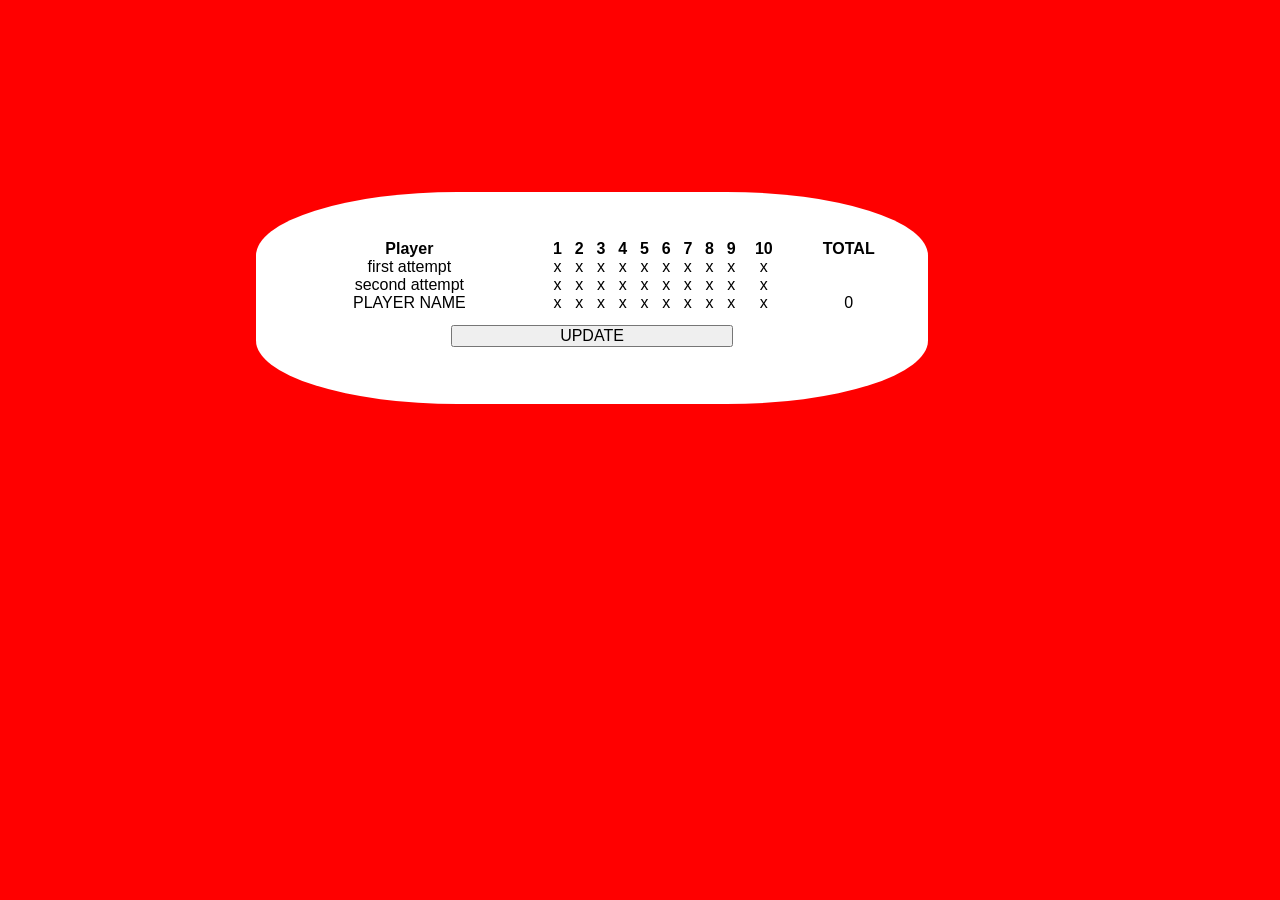
<file: index.html>
<!DOCTYPE html>
<html>

<head>

	<title> Bowling Game </title>
	<meta charset='utf8'>
	<link rel="stylesheet" href="css/stylesheet.css">

</head>

<body>

	<section id="contents">
		
		<section id="table-box">	

			<table>
			  <tr>
			  	<th>Player</th>
			    <th>1</th>
			    <th>2</th> 
			    <th>3</th>
			    <th>4</th>
			    <th>5</th> 
			    <th>6</th>
			    <th>7</th>
			    <th>8</th> 
			    <th>9</th>
			    <th>10</th>
			    <th>TOTAL</th>
			  </tr>
			  <tr>
			    <td id="first-attempt">first attempt</td>
			    <td id="first-frame-firstattempt">x</td> 
			    <td id="second-frame-firstattempt">x</td>
			    <td id="third-frame-firstattempt">x</td> 
			    <td id="fourth-frame-firstattempt">x</td>
			    <td id="fifth-frame-firstattempt">x</td> 
			    <td id="sixth-frame-firstattempt">x</td>
			    <td id="seventh-frame-firstattempt">x</td> 
			    <td id="eigth-frame-firstattempt">x</td>
			    <td id="ninth-frame-firstattempt">x</td> 
			    <td id="tenth-frame-firstattempt">x</td>
			  </tr>
			  <tr>
			    <td id="second-attempt">second attempt</td>
			    <td id="first-frame-secondattempt">x</td> 
			    <td id="second-frame-secondattempt">x</td>
			    <td id="third-frame-secondattempt"->x</td> 
			    <td id="fourth-frame-secondattempt">x</td>
			    <td id="fifth-frame-secondattempt">x</td> 
			    <td id="sixth-frame-secondattempt">x</td>
			    <td id="seventh-frame-secondattempt">x</td> 
			    <td id="eigth-frame-secondattempt">x</td>
			    <td id="ninth-frame-secondattempt">x</td> 
			    <td id="tenth-frame-secondattempt">x</td>
			  </tr>
			  <tr>
			    <td id="player-name">PLAYER NAME</td>
			    <td id="first-frame">x</td> 
			    <td id="second-frame">x</td>
			    <td id="third-frame">x</td> 
			    <td id="fourth-frame">x</td>
			    <td id="fifth-frame">x</td> 
			    <td id="sixth-frame">x</td>
			    <td id="seventh-frame">x</td> 
			    <td id="eigth-frame">x</td>
			    <td id="ninth-frame">x</td> 
			    <td id="tenth-frame">x</td>
			    <td id="total">x</td>
			  </tr>
			</table>

			<button id="bowl"> UPDATE </button>

		</section>	

	</section>

	<script src="https://code.jquery.com/jquery-1.11.2.js"></script>
	<script src="js/bowling.js"></script>
	<script src="js/interface.js"></script>

</body>

</html>
</file>
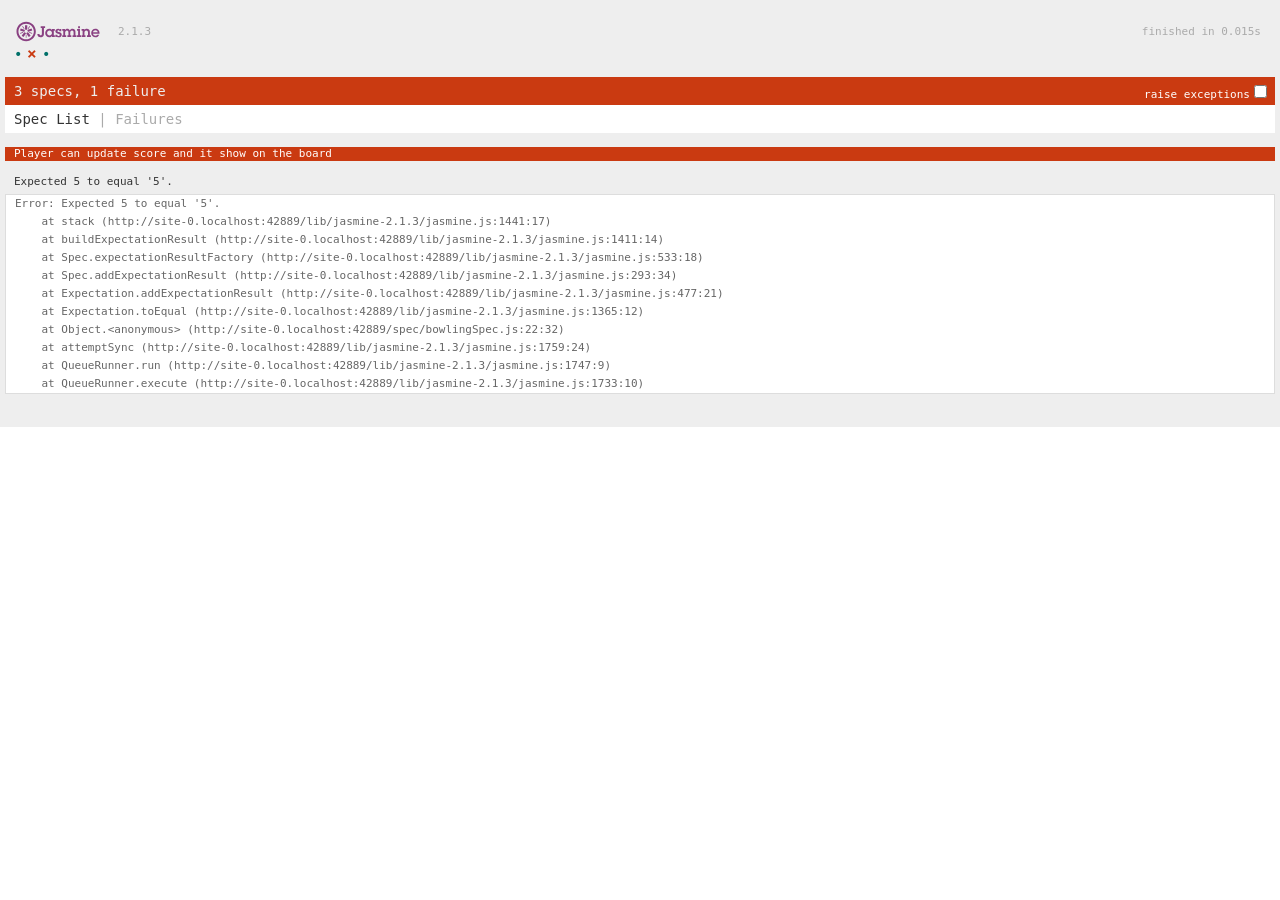
<file: SpecRunner.html>
<!DOCTYPE html>
<html>
<head>
  <meta charset="utf-8">
  <title>Jasmine Spec Runner v2.1.3</title>

  <link rel="shortcut icon" type="image/png" href="lib/jasmine-2.1.3/jasmine_favicon.png">
  <link rel="stylesheet" href="lib/jasmine-2.1.3/jasmine.css">

  <script src="lib/jasmine-2.1.3/jasmine.js"></script>
  <script src="lib/jasmine-2.1.3/jasmine-html.js"></script>
  <script src="lib/jasmine-2.1.3/boot.js"></script>

  <!-- include source files here... -->
  <script src="js/bowling.js"></script>

  <!-- include spec files here... -->
  <script src="spec/bowlingSpec.js"></script>

</head>

<body>
</body>
</html>
</file>
<file: css/stylesheet.css>
@import url('normalise.css');

* {
	margin: 0;
	padding: 0;
}

html {
	height: 100%;
}

body {
	height: 100%;
}

#contents { 
	float: left;
	height: 100%;
	width: 100%;
	background-color: red;
}

#table-box {
	height: 20%;
	width: 50%;
	margin-top: 15%;
	margin-left: 20%;
	background-color: white;
	text-align: center;
	padding: 1em;
	border-radius: 30%;
}

table {
	 margin-top: 5%;
	 width: 100%;
	 text-align: center;
	 vertical-align: center;
}

#bowl {
	margin-top: 2%;
	width: 44%;
}
</file>
<file: lib/jasmine-2.1.3/jasmine.css>
body { overflow-y: scroll; }

.jasmine_html-reporter { background-color: #eeeeee; padding: 5px; margin: -8px; font-size: 11px; font-family: Monaco, "Lucida Console", monospace; line-height: 14px; color: #333333; }
.jasmine_html-reporter a { text-decoration: none; }
.jasmine_html-reporter a:hover { text-decoration: underline; }
.jasmine_html-reporter p, .jasmine_html-reporter h1, .jasmine_html-reporter h2, .jasmine_html-reporter h3, .jasmine_html-reporter h4, .jasmine_html-reporter h5, .jasmine_html-reporter h6 { margin: 0; line-height: 14px; }
.jasmine_html-reporter .banner, .jasmine_html-reporter .symbol-summary, .jasmine_html-reporter .summary, .jasmine_html-reporter .result-message, .jasmine_html-reporter .spec .description, .jasmine_html-reporter .spec-detail .description, .jasmine_html-reporter .alert .bar, .jasmine_html-reporter .stack-trace { padding-left: 9px; padding-right: 9px; }
.jasmine_html-reporter .banner { position: relative; }
.jasmine_html-reporter .banner .title { background: url('[data-uri]') no-repeat; background: url('[data-uri]') no-repeat, none; -webkit-background-size: 100%; -moz-background-size: 100%; -o-background-size: 100%; background-size: 100%; display: block; float: left; width: 90px; height: 25px; }
.jasmine_html-reporter .banner .version { margin-left: 14px; position: relative; top: 6px; }
.jasmine_html-reporter .banner .duration { position: absolute; right: 14px; top: 6px; }
.jasmine_html-reporter #jasmine_content { position: fixed; right: 100%; }
.jasmine_html-reporter .version { color: #aaaaaa; }
.jasmine_html-reporter .banner { margin-top: 14px; }
.jasmine_html-reporter .duration { color: #aaaaaa; float: right; }
.jasmine_html-reporter .symbol-summary { overflow: hidden; *zoom: 1; margin: 14px 0; }
.jasmine_html-reporter .symbol-summary li { display: inline-block; height: 8px; width: 14px; font-size: 16px; }
.jasmine_html-reporter .symbol-summary li.passed { font-size: 14px; }
.jasmine_html-reporter .symbol-summary li.passed:before { color: #007069; content: "\02022"; }
.jasmine_html-reporter .symbol-summary li.failed { line-height: 9px; }
.jasmine_html-reporter .symbol-summary li.failed:before { color: #ca3a11; content: "\d7"; font-weight: bold; margin-left: -1px; }
.jasmine_html-reporter .symbol-summary li.disabled { font-size: 14px; }
.jasmine_html-reporter .symbol-summary li.disabled:before { color: #bababa; content: "\02022"; }
.jasmine_html-reporter .symbol-summary li.pending { line-height: 17px; }
.jasmine_html-reporter .symbol-summary li.pending:before { color: #ba9d37; content: "*"; }
.jasmine_html-reporter .symbol-summary li.empty { font-size: 14px; }
.jasmine_html-reporter .symbol-summary li.empty:before { color: #ba9d37; content: "\02022"; }
.jasmine_html-reporter .exceptions { color: #fff; float: right; margin-top: 5px; margin-right: 5px; }
.jasmine_html-reporter .bar { line-height: 28px; font-size: 14px; display: block; color: #eee; }
.jasmine_html-reporter .bar.failed { background-color: #ca3a11; }
.jasmine_html-reporter .bar.passed { background-color: #007069; }
.jasmine_html-reporter .bar.skipped { background-color: #bababa; }
.jasmine_html-reporter .bar.errored { background-color: #ca3a11; }
.jasmine_html-reporter .bar.menu { background-color: #fff; color: #aaaaaa; }
.jasmine_html-reporter .bar.menu a { color: #333333; }
.jasmine_html-reporter .bar a { color: white; }
.jasmine_html-reporter.spec-list .bar.menu.failure-list, .jasmine_html-reporter.spec-list .results .failures { display: none; }
.jasmine_html-reporter.failure-list .bar.menu.spec-list, .jasmine_html-reporter.failure-list .summary { display: none; }
.jasmine_html-reporter .running-alert { background-color: #666666; }
.jasmine_html-reporter .results { margin-top: 14px; }
.jasmine_html-reporter.showDetails .summaryMenuItem { font-weight: normal; text-decoration: inherit; }
.jasmine_html-reporter.showDetails .summaryMenuItem:hover { text-decoration: underline; }
.jasmine_html-reporter.showDetails .detailsMenuItem { font-weight: bold; text-decoration: underline; }
.jasmine_html-reporter.showDetails .summary { display: none; }
.jasmine_html-reporter.showDetails #details { display: block; }
.jasmine_html-reporter .summaryMenuItem { font-weight: bold; text-decoration: underline; }
.jasmine_html-reporter .summary { margin-top: 14px; }
.jasmine_html-reporter .summary ul { list-style-type: none; margin-left: 14px; padding-top: 0; padding-left: 0; }
.jasmine_html-reporter .summary ul.suite { margin-top: 7px; margin-bottom: 7px; }
.jasmine_html-reporter .summary li.passed a { color: #007069; }
.jasmine_html-reporter .summary li.failed a { color: #ca3a11; }
.jasmine_html-reporter .summary li.empty a { color: #ba9d37; }
.jasmine_html-reporter .summary li.pending a { color: #ba9d37; }
.jasmine_html-reporter .description + .suite { margin-top: 0; }
.jasmine_html-reporter .suite { margin-top: 14px; }
.jasmine_html-reporter .suite a { color: #333333; }
.jasmine_html-reporter .failures .spec-detail { margin-bottom: 28px; }
.jasmine_html-reporter .failures .spec-detail .description { background-color: #ca3a11; }
.jasmine_html-reporter .failures .spec-detail .description a { color: white; }
.jasmine_html-reporter .result-message { padding-top: 14px; color: #333333; white-space: pre; }
.jasmine_html-reporter .result-message span.result { display: block; }
.jasmine_html-reporter .stack-trace { margin: 5px 0 0 0; max-height: 224px; overflow: auto; line-height: 18px; color: #666666; border: 1px solid #ddd; background: white; white-space: pre; }
</file>
